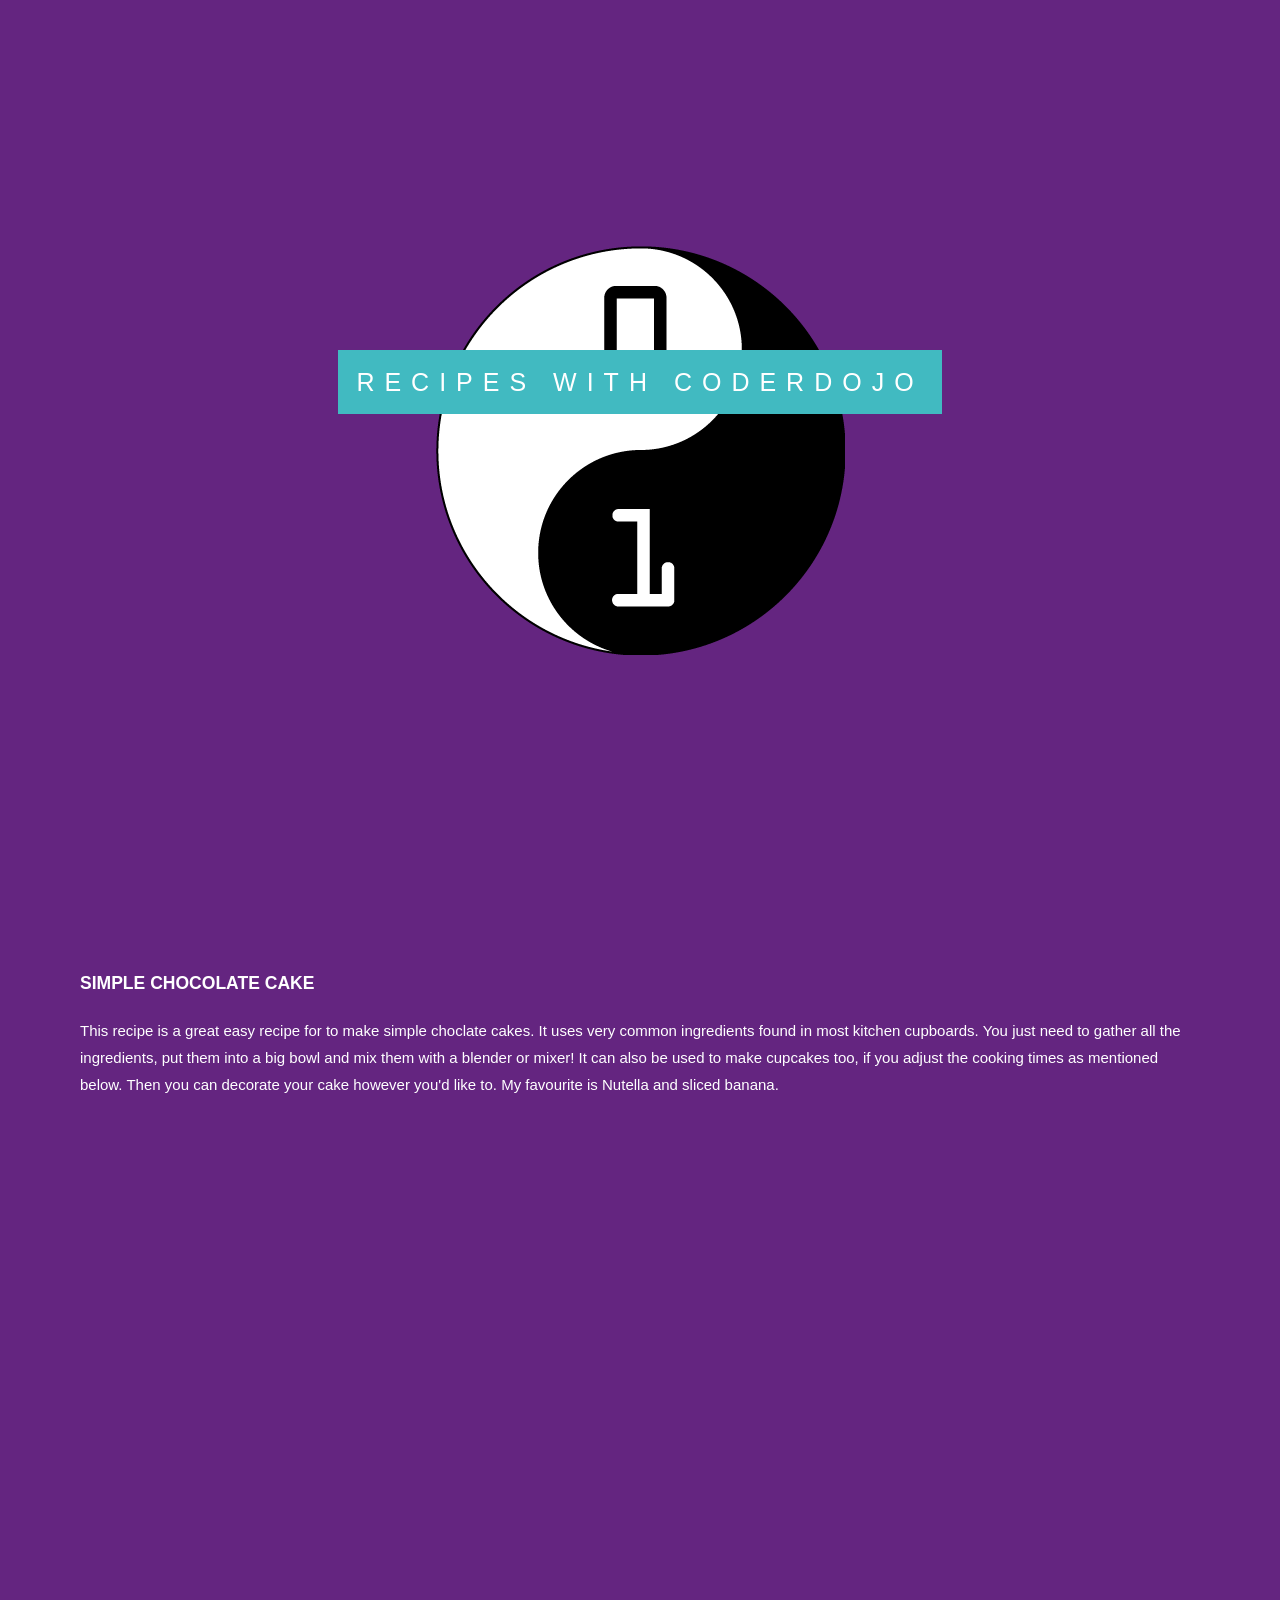
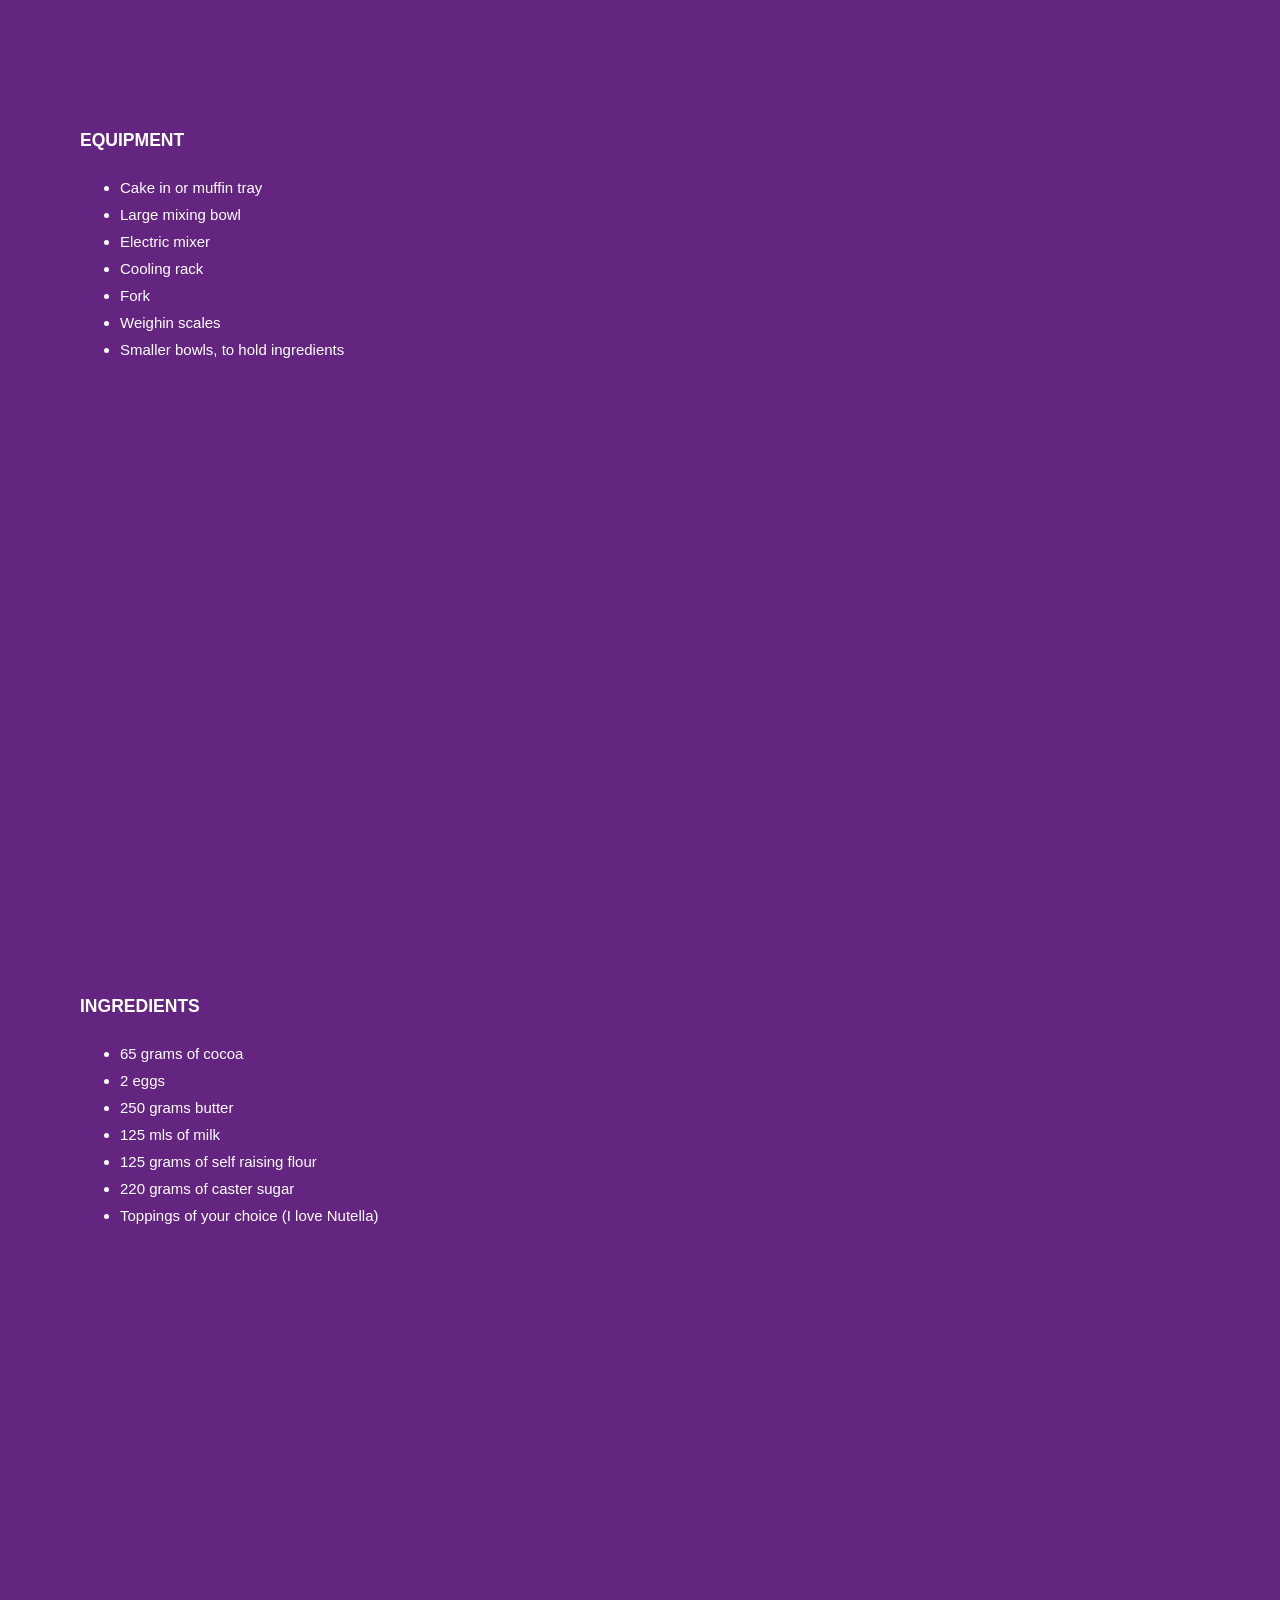
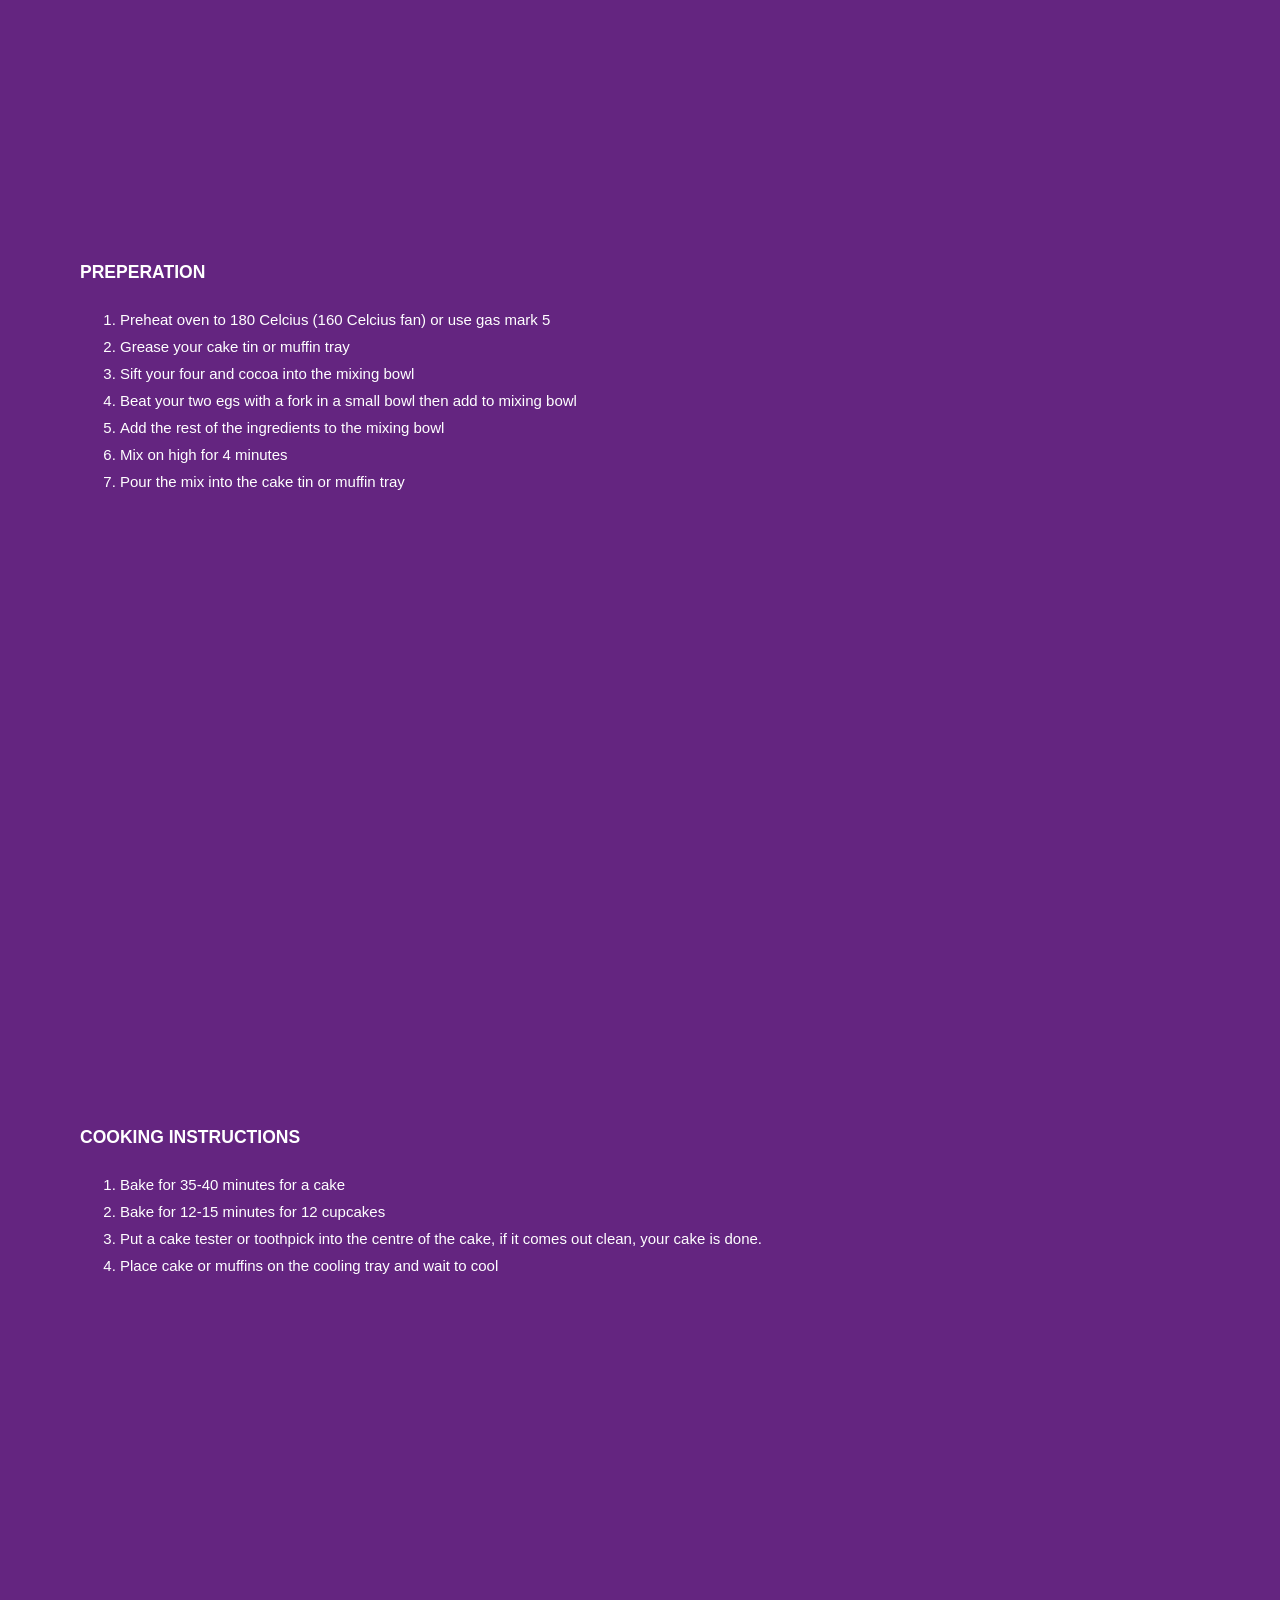
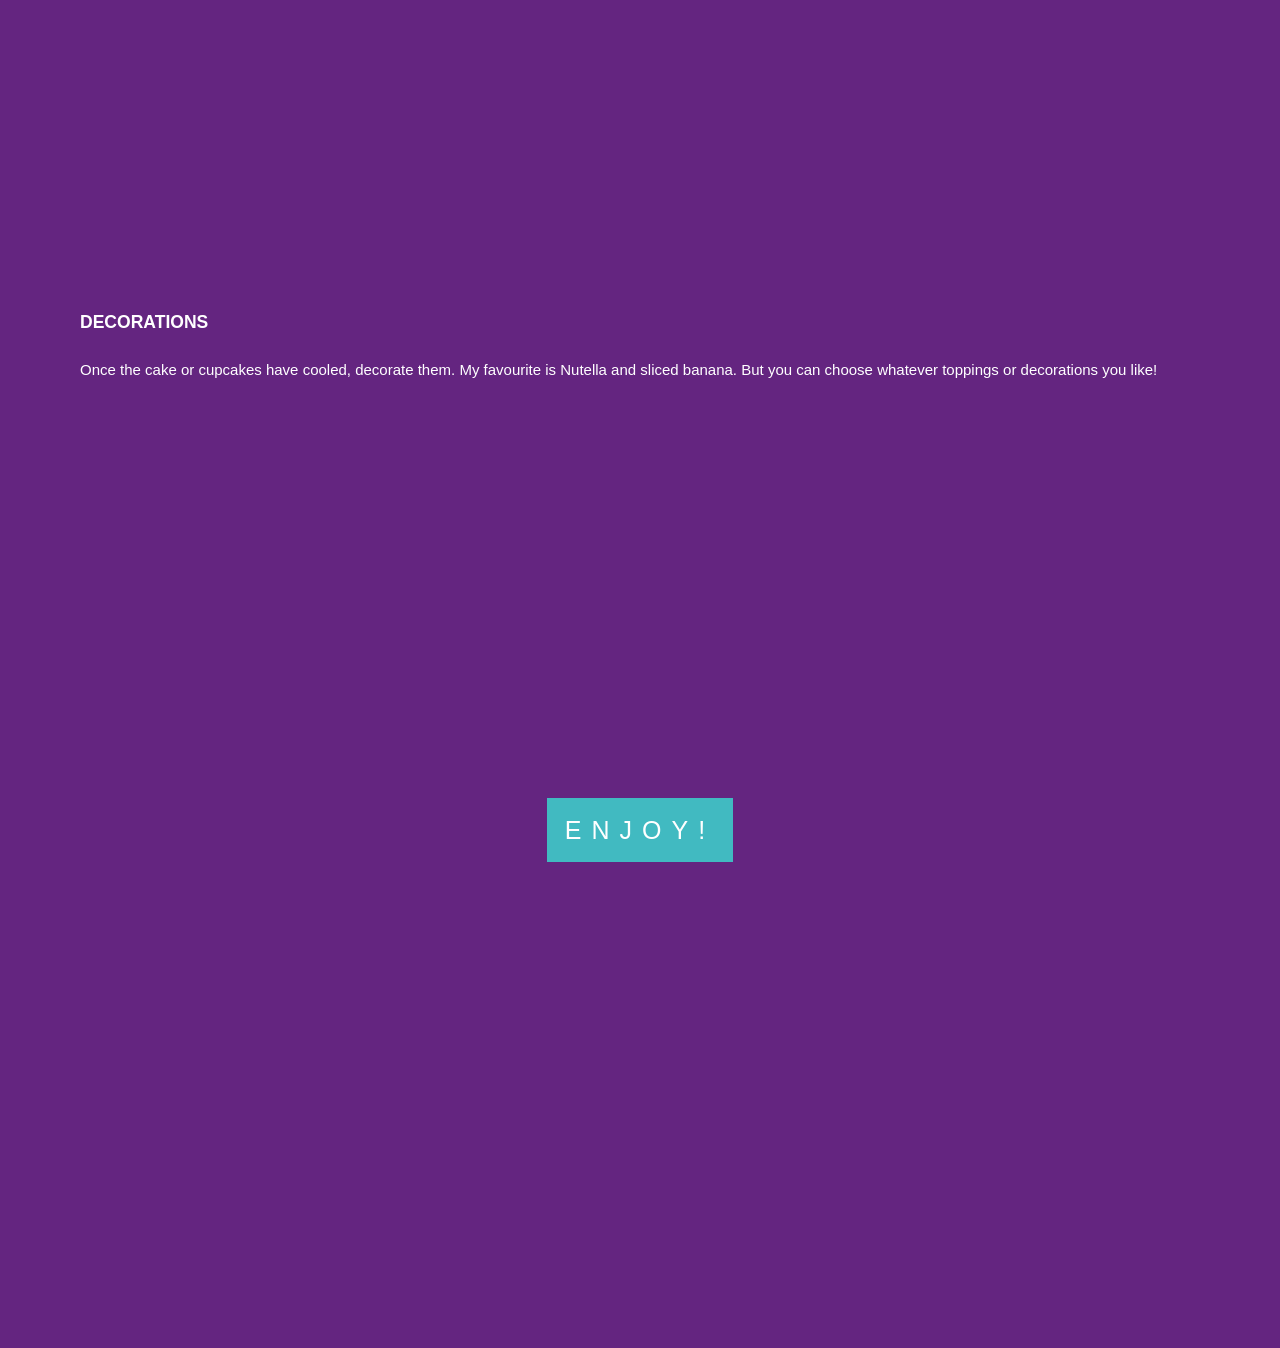
<file: index.html>
<!DOCTYPE html>
<html>
  <head>
    <meta name="viewport" content="width=device-width, initial-scale=1">
    <link rel="stylesheet" type="text/css" href="style.css">
  </head>
  
  <div class="cd-logo">
    <div class="caption">
      <span class="border" >RECIPES WITH CODERDOJO</span>
    </div>
  </div>
  
  <div class="textSection">
    <h3>SIMPLE CHOCOLATE CAKE</h3>
    <p>This recipe is a great easy recipe for to make simple choclate cakes.
    It uses very common ingredients found in most kitchen cupboards.
    You just need to gather all the ingredients, put them into a big bowl
    and mix them with a blender or mixer!
    It can also be used to make cupcakes too, if you adjust
    the cooking times as mentioned below.
    Then you can decorate your cake however you'd like to.
    My favourite is Nutella and sliced banana. 
    </p>
  </div>
  <div class="parallax">

  </div>
  <div class="textSection">
      <h3>EQUIPMENT</h3>
      <ul>
        <li>Cake in or muffin tray</li>
        <li>Large mixing bowl</li>
        <li>Electric mixer</li>
        <li>Cooling rack</li>
        <li>Fork</li>
        <li>Weighin scales</li>
        <li>Smaller bowls, to hold ingredients</li>
      </ul>
        </div>  
  <div class="kitchen-equipment">

    </div>
    <div class="textSection">
<h3>INGREDIENTS</h3>
<ul>
  <li>65 grams of cocoa</li>
  <li>2 eggs</li>
  <li>250 grams butter</li>
  <li>125 mls of milk</li>
  <li>125 grams of self raising flour</li>
  <li>220 grams of caster sugar</li>
  <li>Toppings of your choice (I love Nutella)</li>
</ul>
    </div>

  <div class="cake-ingredients">

  </div>
  
  <div class="textSection">
<h3>PREPERATION</h3>
<ol>
  <li>Preheat oven to 180 Celcius (160 Celcius fan) or use gas mark 5</li>
  <li>Grease your cake tin or muffin tray</li>
  <li>Sift your four and cocoa into the mixing bowl</li>
  <li>Beat your two egs with a fork in a small bowl then add to mixing bowl</li>
  <li>Add the rest of the ingredients to the mixing bowl</li>
  <li>Mix on high for 4 minutes</li>
  <li>Pour the mix into the cake tin or muffin tray</li>
</ol>
  </div>

<div class="mixer">

</div>

<div class="textSection">
<h3>COOKING INSTRUCTIONS</h3>
<ol>
  <li>Bake for 35-40 minutes for a cake</li>
  <li>Bake for 12-15 minutes for 12 cupcakes</li>
  <li>Put a cake tester or toothpick into the centre of the cake, if it comes out clean, your cake is done.</li>
  <li>Place cake or muffins on the cooling tray and wait to cool</li>
</ol>
</div>
<div class="oven">

</div>
<div class="textSection">
  <h3>DECORATIONS</h3>
  <p>Once the cake or cupcakes have cooled, decorate them. My favourite is Nutella and sliced banana. But you can choose whatever toppings or decorations you like!</p>
</div>

<div class="rosecake">
    <div class="caption">
        <span class="border" >ENJOY!</span>
      </div>
</div>

</html>
</file>
<file: style.css>
body, html {
  height: 100%;
  margin: 0;
  font: 400 15px/1.8 "Lato", sans-serif;
  color: White;
}

@media only screen and (max-device-width: 1024px) {
  .cd-logo, .kitchen-equipment, .cake-ingredients, .mixer, .oven, .rosecake, .utensils, .parallax {
    background-attachment: scroll;
  }
}
.cd-logo, .kitchen-equipment, .cake-ingredients, .mixer, .oven, .utensils, .parallax {
  position: relative;
  background-position: center;
  background-repeat: no-repeat;
  background-color: #642580;
  background-size: cover;
  
  min-height: 55%;
  background-attachment: fixed;
}

.cd-logo {
  background-image: url("CoderDojo.png");
  min-height: 100%;
  background-size: auto;
}

.h3 {
  letter-spacing: 5px;
  text-transform: uppercase;
  font: 20px "Lato", sans-serif;
  color: white;
  text-align:center
}

.textSection {
  background-color:#642580;
  padding:50px 80px;
}

.kitchen-equipment{
  background-image: url("utensils.JPG");
}

.cake-ingredients{
  background-image: url("ingredients.jpg");
}

.caption {
  position: absolute;
  top: 40%;
  width: 100%;
  text-align: center;
}

.border {
 background-color: #41bac1;
 color: white;
 padding: 18px;
 font-size: 25px;
 letter-spacing: 10px;
}

.mixer{
  background-image: url("mixer.jpg");
}

.oven{
  background-image: url("oven.jpg");
}

.rosecake{
  background-image: url("rosecake.jpg");
  position: relative;
  background-position: center;
  background-repeat: no-repeat;
  background-color: #642580;
  background-size: cover;
  
  min-height: 100%;
  background-attachment: fixed;
}


.utensils{
  background-image: url("utensils.JPG");

}

.parallax{
  background-image: url("img_parallax.jpg");
}
</file>
